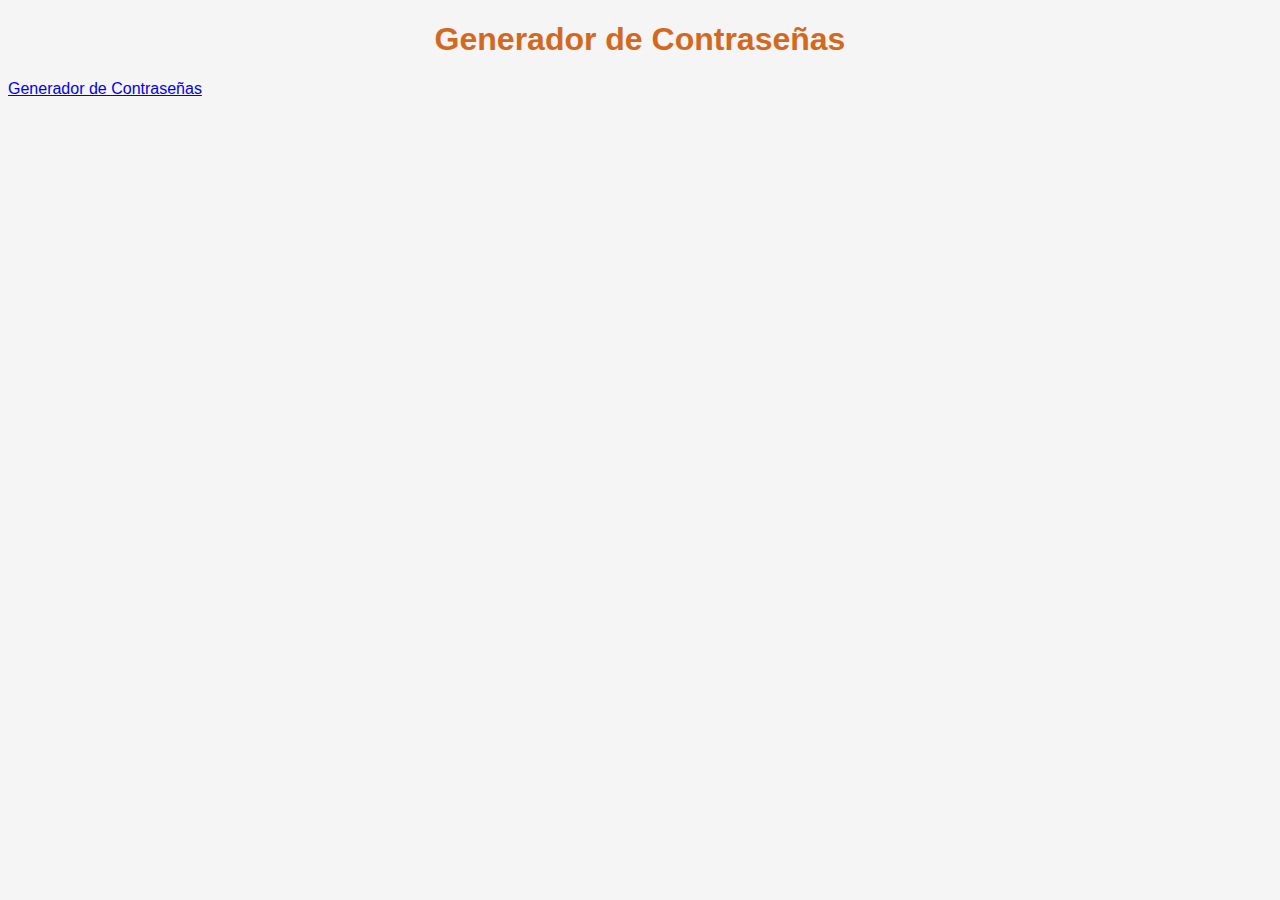
<file: index.html>
<!DOCTYPE html>
<html>
    <head>
        <link rel="stylesheet" href="/css/style.css">
        <title>Home</title>   
    </head>

    <body>         
        <div>
            
            <div>
            <h1> Generador de Contraseñas</h1>
            <a href="/generadorContra.html">Generador de Contraseñas</a>
            </div>
            
            
        </div>


    
    </body>
</html>
</file>
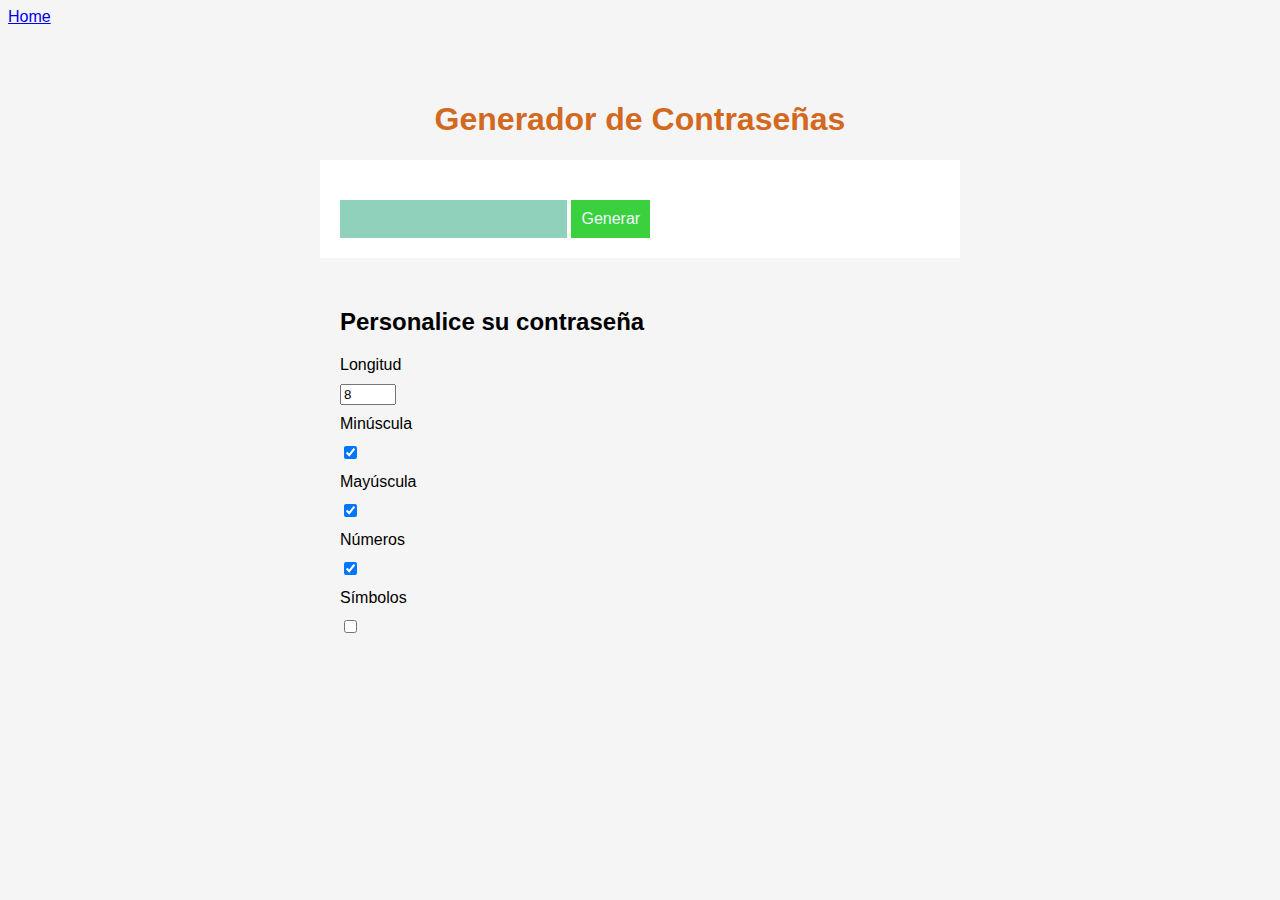
<file: generadorContra.html>
<!DOCTYPE html>
<html lang="en">
<head>
    <meta charset="UTF-8">
    <meta name="viewport" content="width=device-width, initial-scale=1.0">
    <title>Document</title>
    <link rel="stylesheet" href="/css/style.css">
</head>
<body>
    
    <div>
        <a href="/index.html">Home</a>
    </div>
    <br>
    <br>
    <br>
   
    <div>
        <h1> Generador de Contraseñas</h1>
            <div class="container1">
                <input type="text" id="password"  readonly>
                <button type="button" id="generarBtn">Generar</button>                
            </div>
            <div class="container2">
                <h2 >Personalice su contraseña</h2>                
                <label for="longitud">Longitud</label>                
                <input type="number" id="longitud" value="8" min="6" max="32">
                <label for="minuscula">Minúscula</label>
                <input type="checkbox" id="minuscula" checked >
                <label for="mayuscula">Mayúscula</label>
                <input type="checkbox" id="mayuscula"  checked>
                <label for="numeros">Números</label>
                <input type="checkbox" id="numeros" checked >
                <label for="simbolos">Símbolos</label checked>
                <input type="checkbox" id="simbolos" >
            </div>
    </div>
    <script src="/js/generadorContrasenias.js"></script>
</body>
</html>
</file>
<file: css/style.css>
body{
    background-color: #f5f5f5;
    font-family:Arial, Helvetica, sans-serif;
}
h1{
    text-align:center;
    color:chocolate;
}

.container1{
    background-color: white;
    max-width: 600px;
    margin: 0 auto;
    padding: 20px;      
}

.container2{
    max-width: 600px;
    margin:50px auto;    
}

label{
    display: block;
    align-items: center;
    margin: 10px 0
}

#password{
    margin-top: 20px;
    background-color: rgb(143, 209, 187);
    color:white;
    border:none;
    padding: 10px;
    font-size: 16px;   
}

#generarBtn{
    margin-top: 20px;
    background-color: rgb(59, 209, 62);
    color:aliceblue;
    border:none;
    padding: 10px;
    font-size: 16px;
}

#generarBtn:hover{
    color:black;
    background-color: darkgreen;
}
</file>
